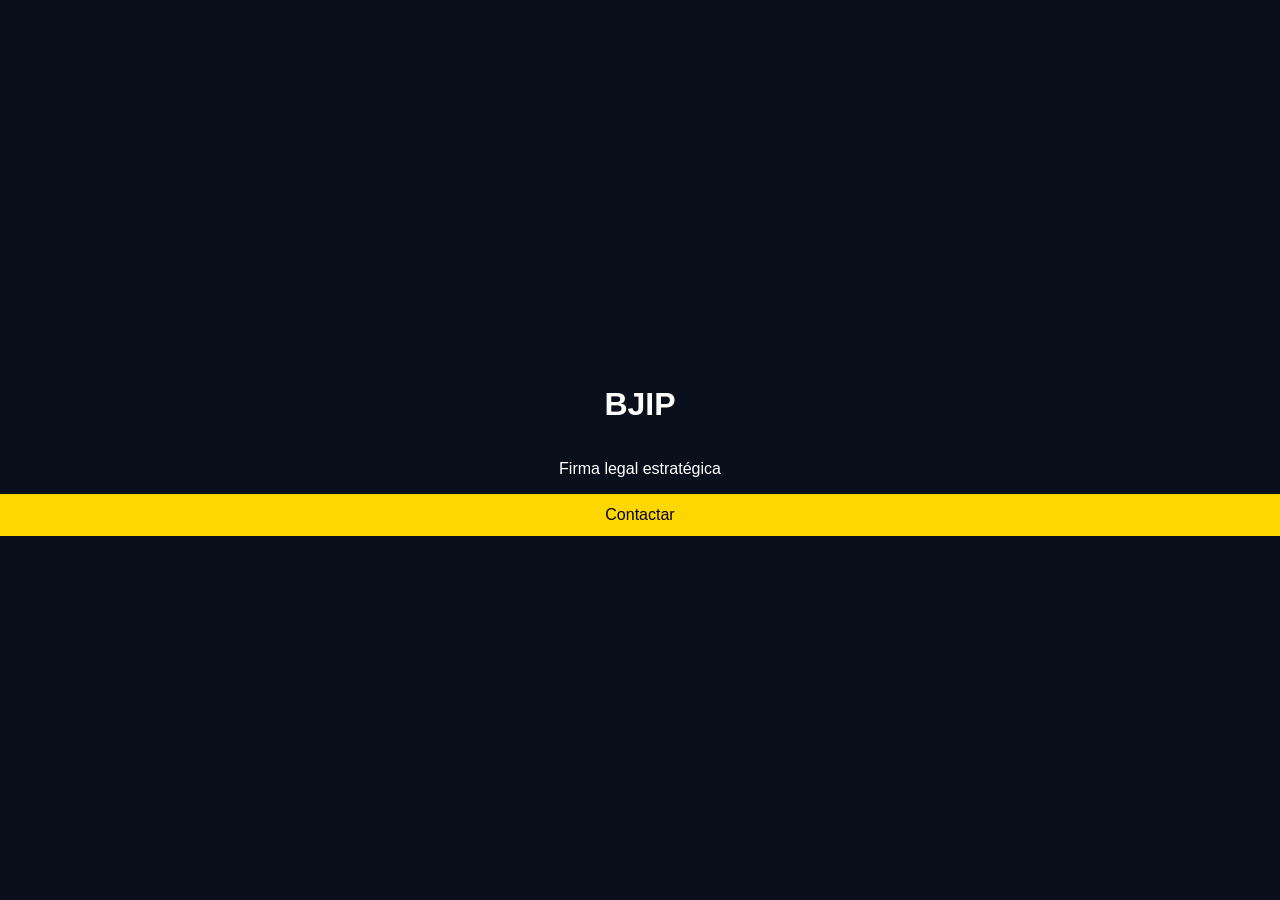
<file: index.html>
<!DOCTYPE html>
<html lang="es">
<head>
<meta charset="UTF-8">
<title>BJIP</title>

<style>
body{margin:0;background:#0a0f1c;color:white;text-align:center;font-family:Arial}
.hero{height:100vh;display:flex;flex-direction:column;justify-content:center}
.btn{background:gold;padding:12px 20px;color:black;text-decoration:none}
</style>

</head>

<body>

<div class="hero">
<h1>BJIP</h1>
<p>Firma legal estratégica</p>

<a href="https://wa.me/573XXXXXXXXX" class="btn">
Contactar
</a>
</div>

</body>
</html>
</file>
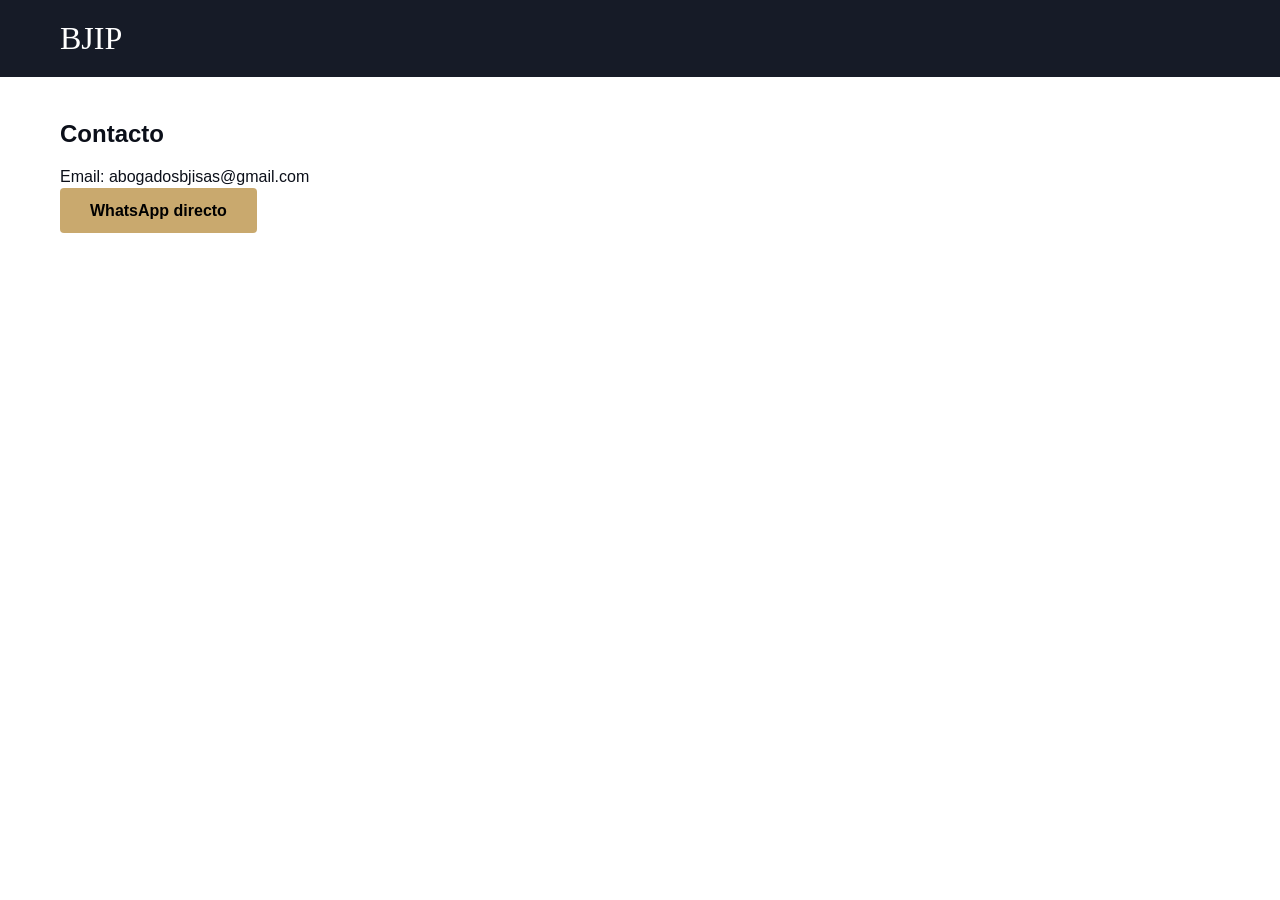
<file: contacto.html>
<!DOCTYPE html>
<html lang="es">
<head>
<meta charset="UTF-8">
<title>Contacto</title>
<link rel="stylesheet" href="style.css">
</head>

<body>

<header>
<div class="logo">BJIP</div>
</header>

<section>
<h1>Contacto</h1>

<p>Email: abogadosbjisas@gmail.com</p>

<a href="https://wa.me/573249217284?text=Quiero%20asesoría" class="btn">
WhatsApp directo
</a>

</section>

</body>
</html>
</file>
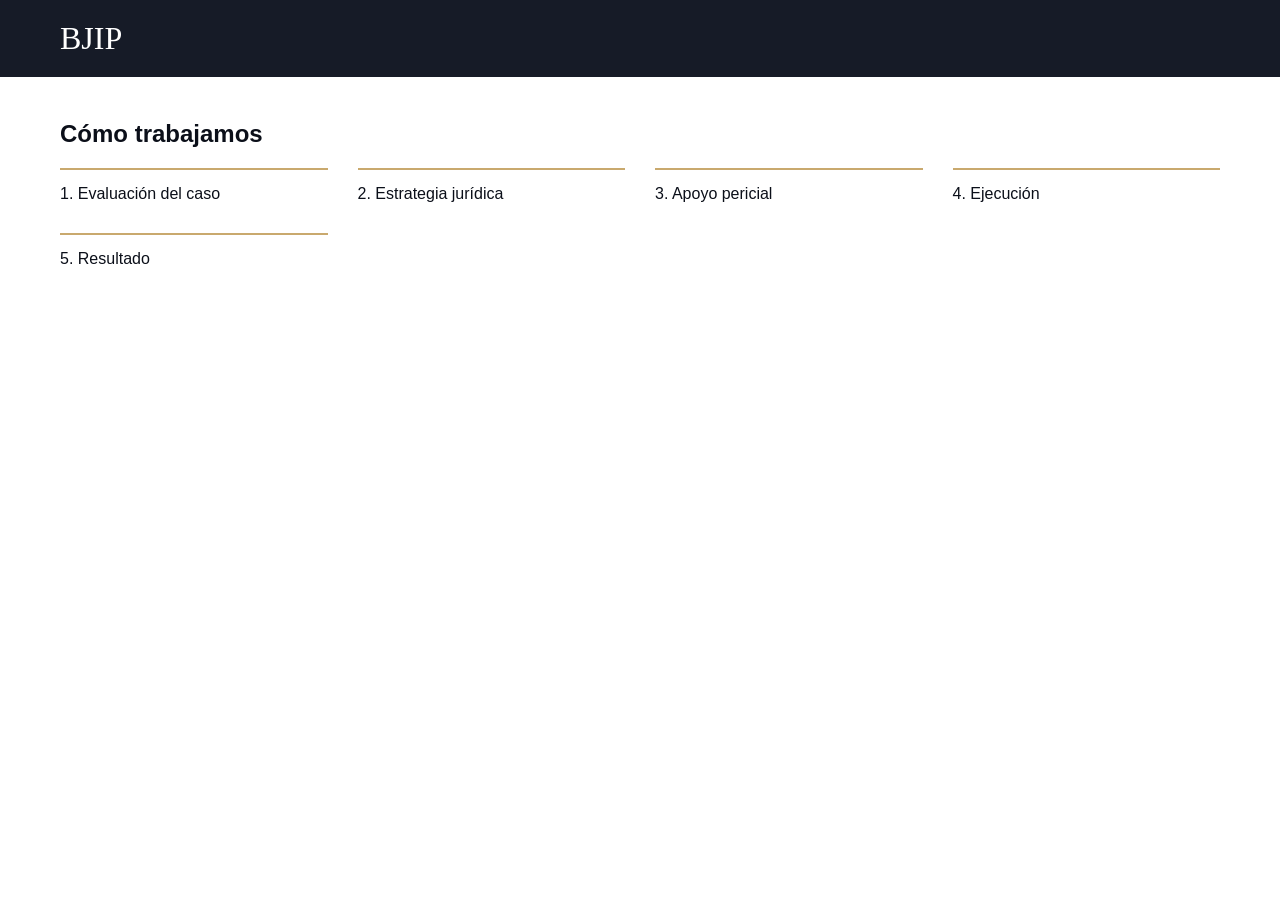
<file: proceso.html>
<!DOCTYPE html>
<html lang="es">
<head>
<meta charset="UTF-8">
<title>Cómo trabajamos</title>
<link rel="stylesheet" href="style.css">
</head>

<body>

<header>
<div class="logo">BJIP</div>
</header>

<section>
<h1>Cómo trabajamos</h1>

<div class="grid">

<div class="card">1. Evaluación del caso</div>
<div class="card">2. Estrategia jurídica</div>
<div class="card">3. Apoyo pericial</div>
<div class="card">4. Ejecución</div>
<div class="card">5. Resultado</div>

</div>

</section>

</body>
</html>
</file>
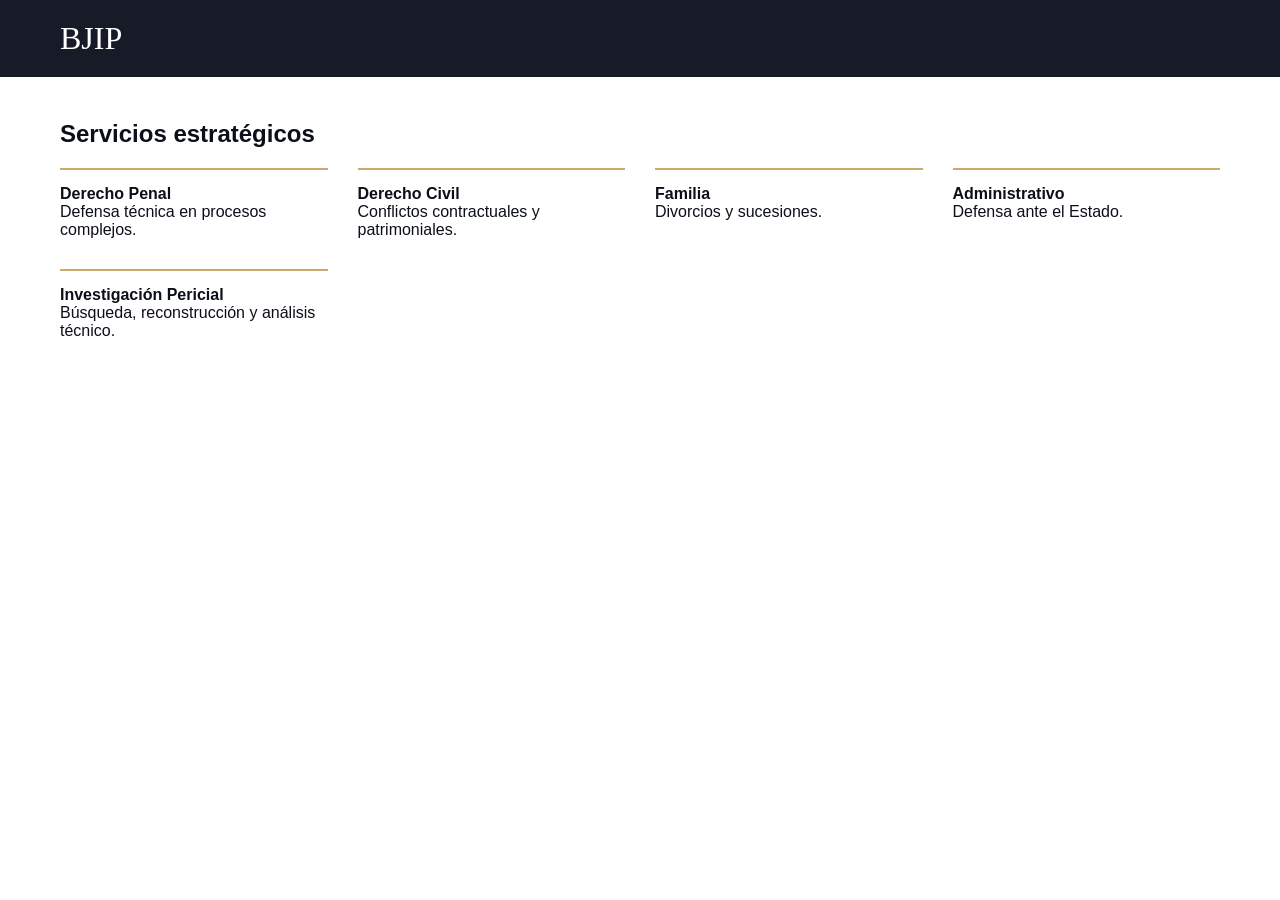
<file: servicios.html>
<!DOCTYPE html>
<html lang="es">
<head>
<meta charset="UTF-8">
<title>Servicios | BJIP</title>
<link rel="stylesheet" href="style.css">
</head>

<body>

<header>
<div class="logo">BJIP</div>
</header>

<section>
<h1>Servicios estratégicos</h1>

<div class="grid">

<div class="card">
<strong>Derecho Penal</strong><br>
Defensa técnica en procesos complejos.
</div>

<div class="card">
<strong>Derecho Civil</strong><br>
Conflictos contractuales y patrimoniales.
</div>

<div class="card">
<strong>Familia</strong><br>
Divorcios y sucesiones.
</div>

<div class="card">
<strong>Administrativo</strong><br>
Defensa ante el Estado.
</div>

<div class="card">
<strong>Investigación Pericial</strong><br>
Búsqueda, reconstrucción y análisis técnico.
</div>

</div>

</section>

</body>
</html>
</file>
<file: style.css>
body {
margin: 0;
font-family: 'Inter', sans-serif;
color: #0b0f19;
}

header {
position: fixed;
width: 100%;
top: 0;
background: rgba(10,15,28,0.95);
padding: 20px 60px;
display: flex;
justify-content: space-between;
align-items: center;
z-index: 1000;
}

.logo {
color: white;
font-size: 32px;
font-family: 'Playfair Display', serif;
}

nav a {
color: #ccc;
margin-left: 25px;
text-decoration: none;
}

nav a:hover {
color: #c9a96e;
}

.hero {
height: 100vh;
background: linear-gradient(rgba(0,0,0,0.7), rgba(0,0,0,0.7)),
url('https://images.unsplash.com/photo-1589829545856-d10d557cf95f');
background-size: cover;
display: flex;
flex-direction: column;
justify-content: center;
align-items: center;
color: white;
text-align: center;
}

.hero h1 {
font-size: 70px;
font-family: 'Playfair Display', serif;
}

.hero p {
max-width: 600px;
color: #ccc;
}

.btn {
margin-top: 20px;
padding: 14px 30px;
background: #c9a96e;
color: black;
text-decoration: none;
font-weight: 600;
border-radius: 4px;
}

section {
padding: 100px 60px;
}

.grid {
display: grid;
grid-template-columns: repeat(auto-fit, minmax(250px,1fr));
gap: 30px;
}

.card {
border-top: 2px solid #c9a96e;
padding-top: 15px;
}

footer {
background: #0a0f1c;
color: #aaa;
text-align: center;
padding: 40px;
}

.whatsapp {
position: fixed;
bottom: 20px;
right: 20px;
background: #25D366;
padding: 15px;
border-radius: 50%;
text-decoration: none;
}
</file>
